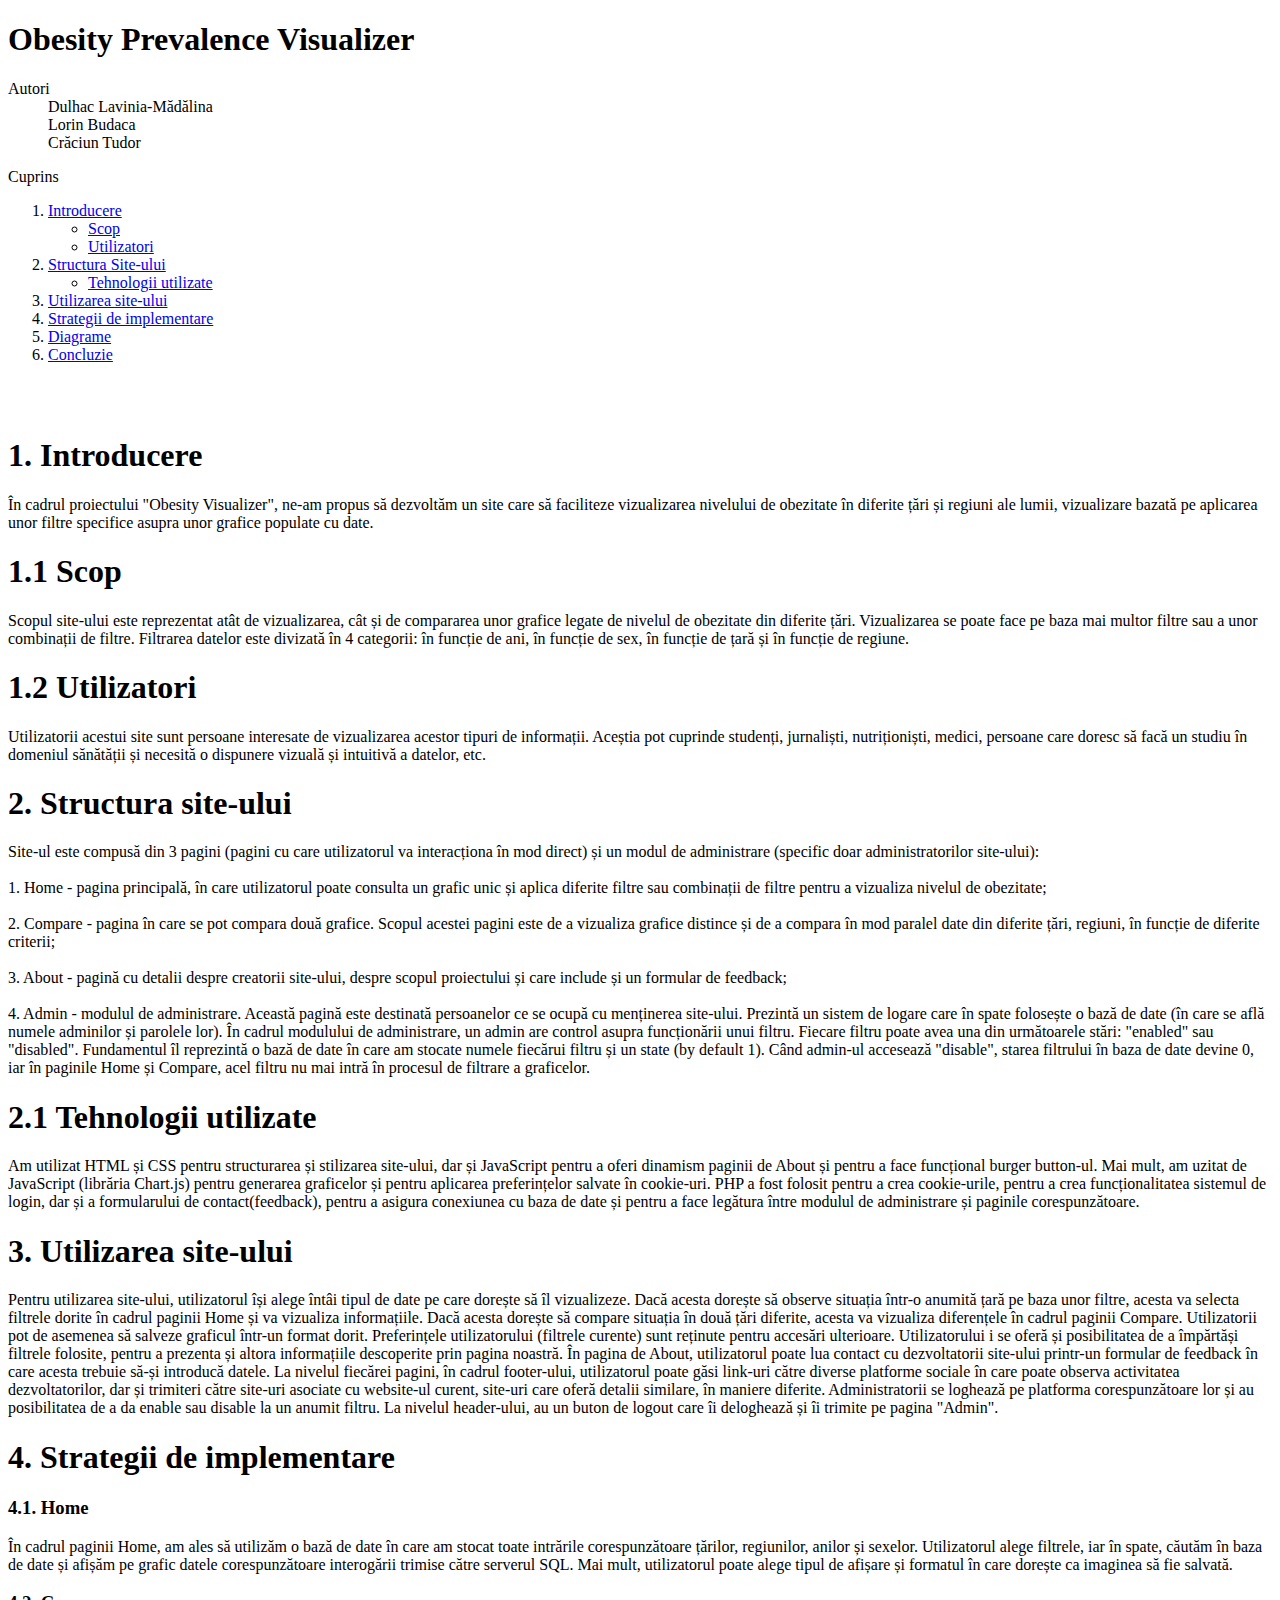
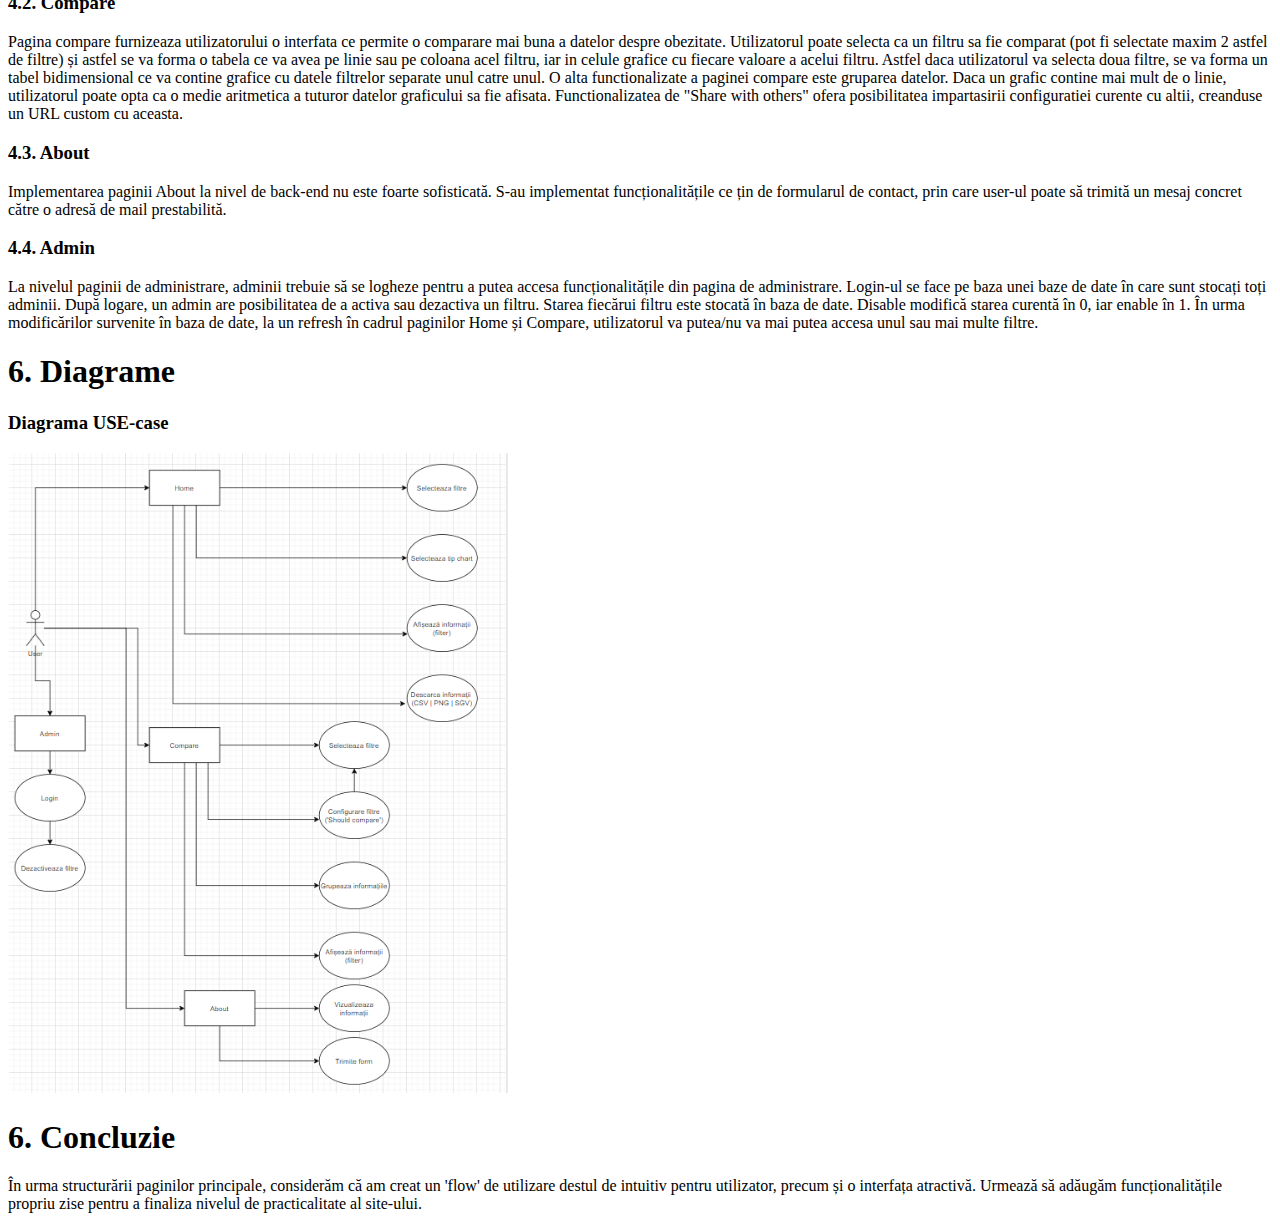
<file: Raport.html>
<!DOCTYPE html>
<html >
<head>
    <meta charset="utf-8">
    <meta name="viewport" content="width=device-width, initial-scale=1.0, user-scalable=yes">
    <title>Obesity Prevalence Visualizer raport</title>
</head>
<body prefix="schema: https://schema.org">
<header>
    <h1>Obesity Prevalence Visualizer</h1>
</header>
<div class="autori">
    <dl>
        <dt>Autori</dt>
        <dd>Dulhac Lavinia-Mădălina</dd>
        <dd>Lorin Budaca</dd>
        <dd>Crăciun Tudor</dd>
    </dl>
</div>
<div class="Pagina">
    <p>Cuprins</p>
    <ol class="Cuprins">
        <li><a class="titlu-cuprins" href="#Introducere">Introducere</a>
            <ul class="Cuprins">
                <li><a class="titlu-cuprins" href="#Scop">Scop</a></li>
                <li><a class="titlu-cuprins" href="#Utilizatori">Utilizatori</a></li>
            </ul>
        </li>
        <li><a class="titlu-cuprins" href="#Structura">Structura Site-ului</a>
            <ul>
                <li><a class="titlu-cuprins" href="#Tehnologii">Tehnologii utilizate</a></li>
            </ul>
        </li>
        <li><a class="titlu-cuprins" href="#Utilizare">Utilizarea site-ului</a></li>
        <li><a class="titlu-cuprins" href="#Implementare">Strategii de implementare</a></li>
        <li><a class="titlu-cuprins" href="#Diagrame">Diagrame</a></li>
        <li><a class="titlu-cuprins" href="#Concluzie">Concluzie</a></li>
    </ol><br></br>

    <section id="Introducere">
        <h1>1. Introducere</h1>
        <p> În cadrul proiectului "Obesity Visualizer", ne-am propus să dezvoltăm un site care să faciliteze vizualizarea nivelului
            de obezitate în diferite țări și regiuni ale lumii, vizualizare bazată pe aplicarea unor filtre specifice asupra unor grafice populate cu date. </p>
    </section>
    <section id="Scop">
        <h1>1.1 Scop</h1>
        <p> Scopul site-ului este reprezentat atât de vizualizarea, cât și de compararea unor grafice legate de nivelul de obezitate din diferite țări.
            Vizualizarea se poate face pe baza mai multor filtre sau a unor combinații de filtre. Filtrarea datelor este divizată în 4 categorii: în funcție de ani,
            în funcție de sex, în funcție de țară și în funcție de regiune. </p>
    </section>
    <section id="Utilizatori">
        <h1>1.2 Utilizatori</h1>
        <p> Utilizatorii acestui site sunt persoane interesate de vizualizarea acestor tipuri de informații. Aceștia pot cuprinde studenți, jurnaliști, nutriționiști,
            medici, persoane care doresc să facă un studiu în domeniul sănătății și necesită o dispunere vizuală și intuitivă a datelor, etc. </p>

    </section>
    <section id="Structura">
        <h1>2. Structura site-ului</h1>
        <p> Site-ul este compusă din 3 pagini (pagini cu care utilizatorul va interacționa în mod direct) și un modul de administrare (specific doar administratorilor site-ului):<br></br>
            1. Home - pagina principală, în care utilizatorul poate consulta un grafic unic și aplica diferite filtre sau combinații de filtre
            pentru a vizualiza nivelul de obezitate;<br></br>
            2. Compare - pagina în care se pot compara două grafice. Scopul acestei pagini este de a vizualiza grafice distince și de a compara
            în mod paralel date din diferite țări, regiuni, în funcție de diferite criterii; <br></br>
            3. About - pagină cu detalii despre creatorii site-ului, despre scopul proiectului și care include și un formular de feedback; <br></br>
            4. Admin - modulul de administrare. Această pagină este destinată persoanelor ce se ocupă cu menținerea site-ului. Prezintă un sistem de logare
            care în spate folosește o bază de date (în care se află numele adminilor și parolele lor). În cadrul modulului de administrare, un admin are control
            asupra funcționării unui filtru. Fiecare filtru poate avea una din următoarele stări: "enabled" sau "disabled". Fundamentul îl reprezintă o bază de date
            în care am stocate numele fiecărui filtru și un state (by default 1). Când admin-ul accesează "disable", starea filtrului în baza de date devine 0, iar în paginile Home și Compare,
            acel filtru nu mai intră în procesul de filtrare a graficelor.
        </p>
    </section>
    <section id="Tehnologii">
        <h1>2.1 Tehnologii utilizate</h1>
        <p>Am utilizat HTML și CSS pentru structurarea și stilizarea site-ului, dar și JavaScript pentru a oferi dinamism paginii de About și pentru
            a face funcțional burger button-ul. Mai mult, am uzitat de JavaScript (librăria Chart.js) pentru generarea graficelor și pentru  aplicarea preferințelor
            salvate în cookie-uri. PHP a fost folosit pentru a crea cookie-urile, pentru a crea funcționalitatea sistemul de login, dar și a formularului de contact(feedback),
            pentru a asigura conexiunea cu baza de date și pentru a face legătura între modulul de administrare și paginile corespunzătoare.
        </p>
    </section>
    <section id="Utilizare">
        <h1>3. Utilizarea site-ului</h1>
        <p>Pentru utilizarea site-ului, utilizatorul își alege întâi tipul de date pe care dorește să îl vizualizeze. Dacă acesta dorește să observe situația într-o anumită țară pe baza unor filtre,
            acesta va selecta filtrele dorite în cadrul paginii Home și va vizualiza informațiile. Dacă acesta dorește să compare situația în două țări diferite, acesta va vizualiza diferențele în cadrul
            paginii Compare. Utilizatorii pot de asemenea să salveze graficul într-un format dorit. Preferințele utilizatorului (filtrele curente) sunt reținute pentru accesări ulterioare.
            Utilizatorului i se oferă și posibilitatea de a împărtăși filtrele folosite, pentru a prezenta și altora informațiile descoperite prin pagina noastră.
            În pagina de About, utilizatorul poate lua contact cu dezvoltatorii site-ului printr-un formular de feedback în care acesta trebuie să-și introducă datele.
            La nivelul fiecărei pagini, în cadrul footer-ului, utilizatorul poate găsi link-uri către diverse platforme sociale în care poate observa activitatea dezvoltatorilor,
            dar și trimiteri către site-uri asociate cu website-ul curent, site-uri care oferă detalii similare, în maniere diferite.
            Administratorii se loghează pe platforma corespunzătoare lor și au posibilitatea de a da enable sau disable la un anumit filtru. La nivelul header-ului, au un buton de logout care îi deloghează
            și îi trimite pe pagina "Admin". </p>
    </section>
    <section id="Strategii de implementare">
        <h1>4. Strategii de implementare</h1>
        <h3> 4.1. Home </h3>
        <p> În cadrul paginii Home, am ales să utilizăm o bază de date în care am stocat toate intrările corespunzătoare țărilor, regiunilor, anilor și sexelor.
            Utilizatorul alege filtrele, iar în spate, căutăm în baza de date și afișăm pe grafic datele corespunzătoare interogării trimise către serverul SQL. Mai mult, utilizatorul
            poate alege tipul de afișare și formatul în care dorește ca imaginea să fie salvată.
        <h3> 4.2. Compare </h3>
        <p> Pagina compare furnizeaza utilizatorului o interfata ce permite o comparare mai buna a datelor despre obezitate. Utilizatorul poate selecta ca un filtru sa fie comparat (pot fi selectate maxim 2 astfel de filtre) și
            astfel se va forma o tabela ce va avea pe linie sau pe coloana acel filtru, iar in celule grafice cu fiecare valoare a acelui filtru. Astfel daca utilizatorul va selecta doua filtre, se va forma un tabel bidimensional ce
            va contine grafice cu datele filtrelor separate unul catre unul.
            O alta functionalizate a paginei compare este gruparea datelor. Daca un grafic contine mai mult de o linie, utilizatorul poate opta ca o medie aritmetica a tuturor datelor graficului sa fie afisata.
            Functionalizatea de "Share with others" ofera posibilitatea impartasirii configuratiei curente cu altii, creanduse un URL custom cu aceasta. </p>
        <h3> 4.3. About </h3>
        <p> Implementarea paginii About la nivel de back-end nu este foarte sofisticată. S-au implementat funcționalitățile ce țin de formularul de contact,
            prin care user-ul poate să trimită un mesaj concret către o adresă de mail prestabilită. </p>
        <h3> 4.4. Admin </h3>
        <p> La nivelul paginii de administrare, adminii trebuie să se logheze pentru a putea accesa funcționalitățile din pagina de administrare. Login-ul se face pe baza unei baze de date în care sunt stocați
            toți adminii. După logare, un admin are posibilitatea de a activa sau dezactiva un filtru. Starea fiecărui filtru este stocată în baza de date. Disable modifică starea curentă în 0, iar enable în 1. În urma
            modificărilor survenite în baza de date, la un refresh în cadrul paginilor Home și Compare, utilizatorul va putea/nu va mai putea accesa unul sau mai multe filtre. </p>
    </section>
    <section id="Diagrame">
        <h1>6. Diagrame</h1>
        <h3> Diagrama USE-case </h3>
        <img src="uml.png" alt="uml" width="500">
    </section>
    </section>
    <section id="Concluzie">
        <h1>6. Concluzie</h1>
        <p> În urma structurării paginilor principale, considerăm că am creat un 'flow' de utilizare destul de intuitiv pentru utilizator, precum și o interfața atractivă. Urmează să adăugăm funcționalitățile
            propriu zise pentru a finaliza nivelul de practicalitate al site-ului.</p>
    </section>
</div>
</body>
</html>
</file>
